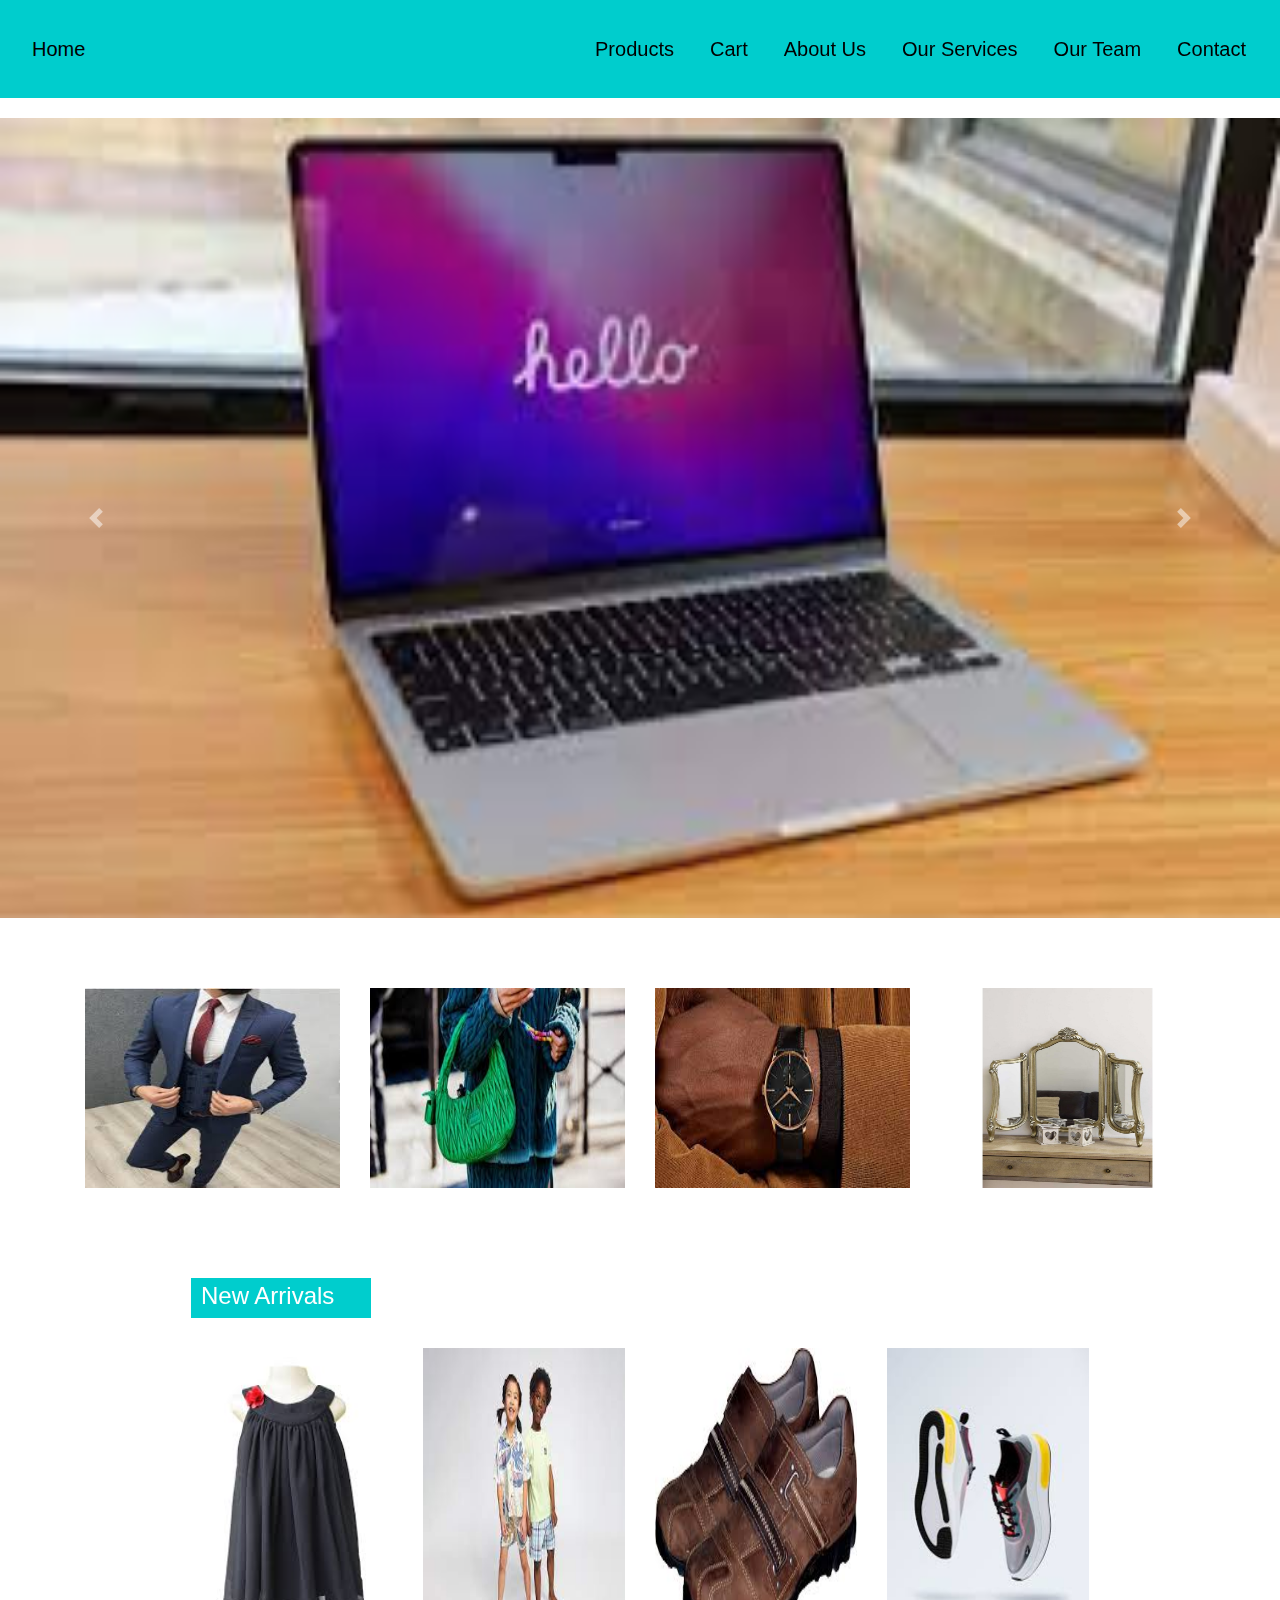
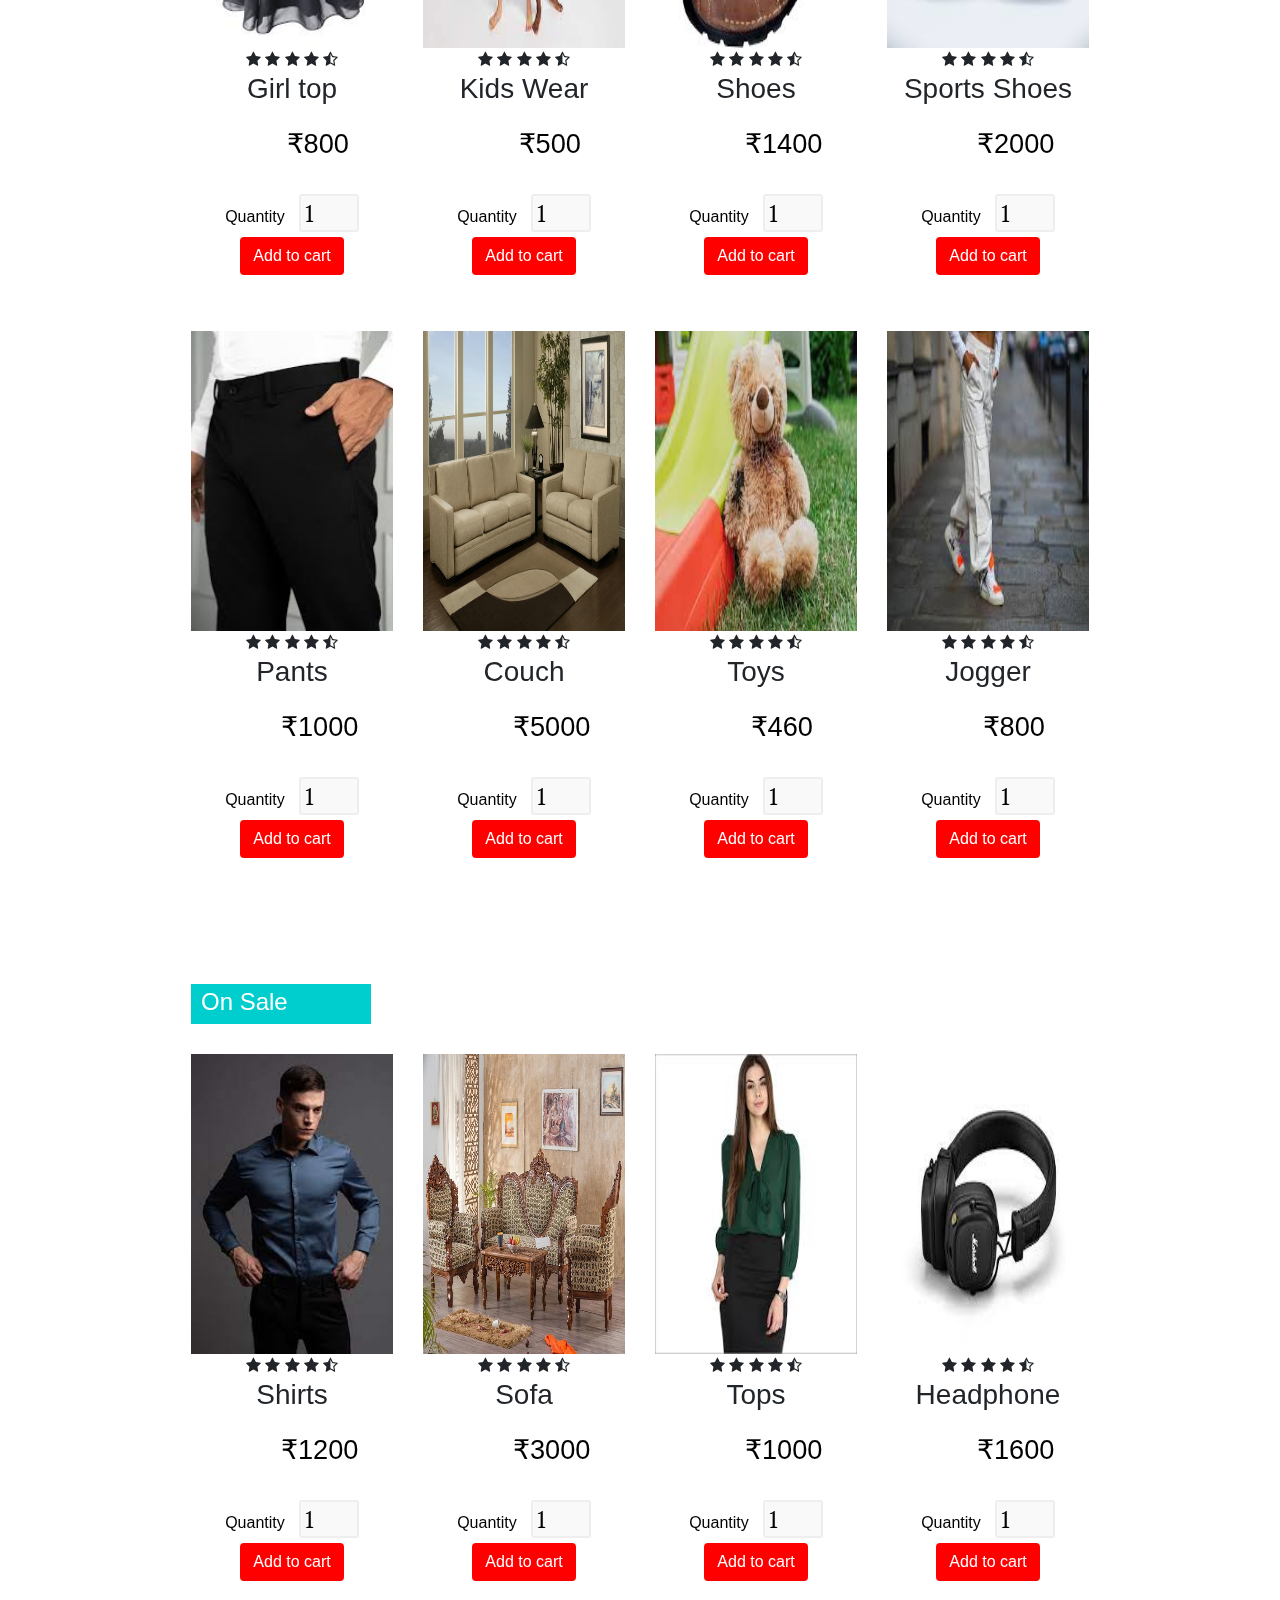
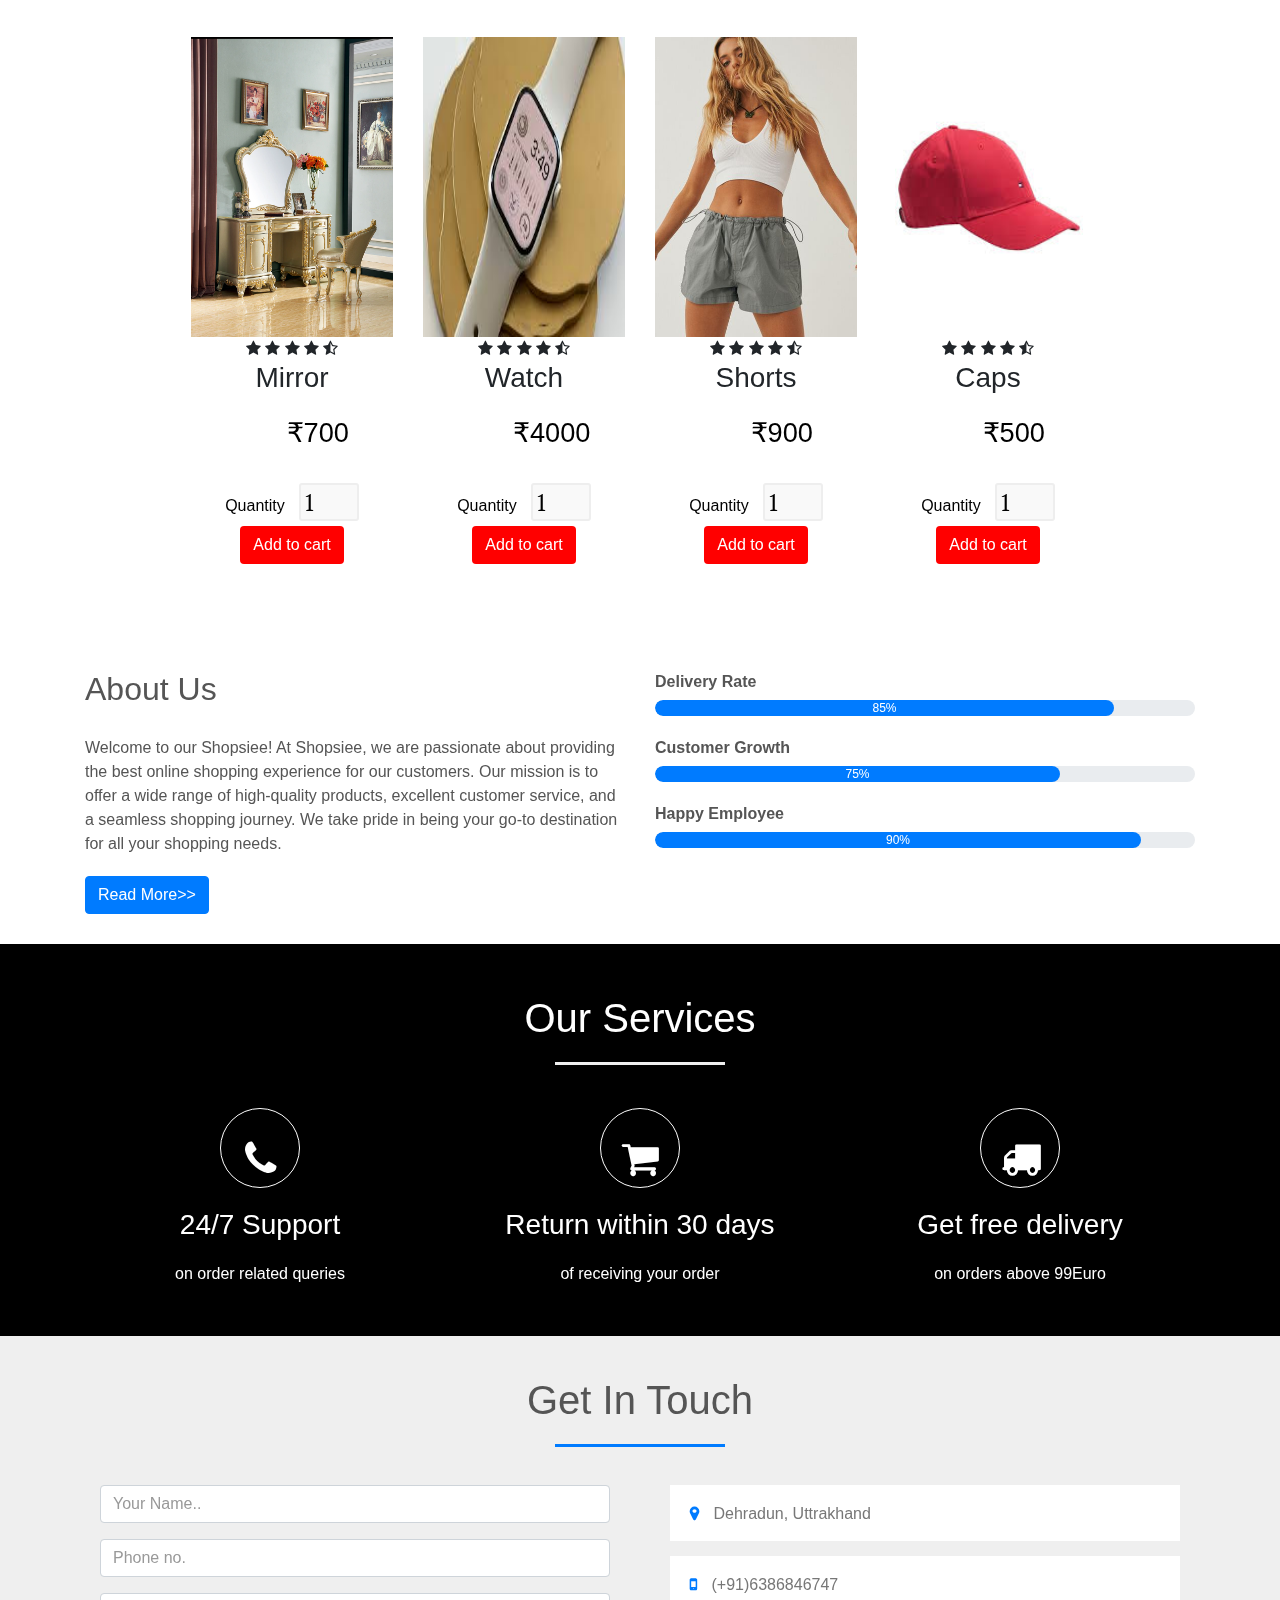
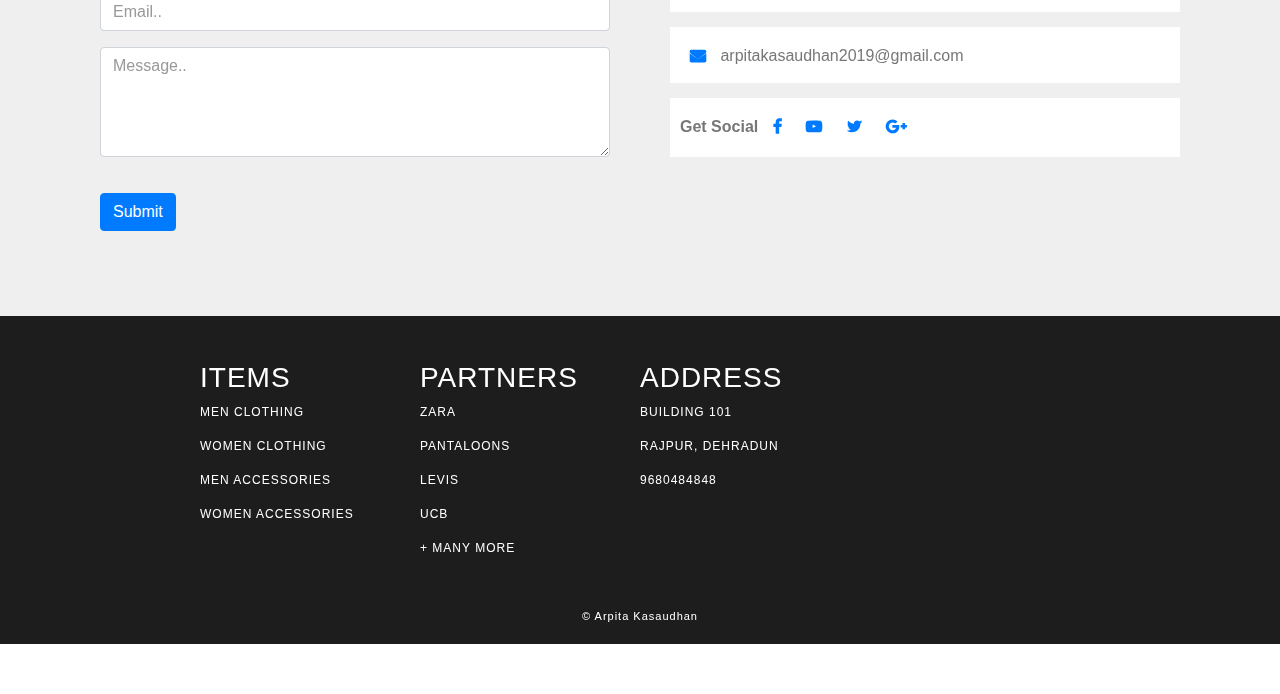
<file: index.html>
<!DOCTYPE html>
<html>
<head>
<title>Online Store</title>
<meta charset="utf-8" />
<meta name="viewpoint" content="width=device-width,initial-scal=1.0">
<meta http-equip="X-UA-compatible" content="ie=edge">
<link rel="stylesheet" href="style.css" media="screen" type="text/css" />
<link rel="stylesheet" href="https://stackpath.bootstrapcdn.com/bootstrap/4.4.1/css/bootstrap.min.css">
<link rel="stylesheet" href="https://stackpath.bootstrapcdn.com/font-awesome/4.7.0/css/font-awesome.min.css">
<script type="text/javascript" src="http://ajax.googleapis.com/ajax/libs/jquery/2.0.3/jquery.min.js"></script>
<script type="text/javascript" src="jquery.store.js"></script>
<script src="https://stackpath.bootstrapcdn.com/bootstrap/4.4.1/js/bootstrap.min.js"></script>
</head>

<body>

<section id="nav-bar">
		<nav class="navbar navbar-expand-lg navbar-light">

  		<button class="navbar-toggler" type="button" data-toggle="collapse" data-target="#navbarNav" aria-controls="navbarNav" aria-expanded="false" aria-label="Toggle navigation">
    			<span class="navbar-toggler-icon"></span>
  		</button>
  		<div class="topnav">
  		<a style="color:black;" class="active" href="#home">Home</a>
		</div>
  		<div class="collapse navbar-collapse" id="navbarNav">

    		<ul class="navbar-nav ml-auto">

    		 <li class="nav-item">
        		<a style="color:black;" class="nav-link" href="#featured-categories">Products</a>
      		</li>
      		<li class="nav-item">
        		<a style="color:black;" class="nav-link" href="#masthread">Cart</a>

      		</li>


      		<li class="nav-item">
        		<a style="color:black;" class="nav-link" href="#about">About Us</a>
      		</li>

      		<li class="nav-item">
        		<a style="color:black;" class="nav-link" href="#services">Our Services</a>
      		</li>

      		<li class="nav-item">
        		<a style="color:black;" class="nav-link" href="#team" tabindex="-1" aria-disabled="true">Our Team</a>
      		</li>
      		<li class="nav-item">
        		<a style="color:black;" class="nav-link" href="#contact">Contact</a>
      		</li>


    		</ul>
  		</div>
		</nav>


	<div class="slider">
		<div id="carouselExampleInterval" class="carousel slide" data-ride="carousel">
  <div class="carousel-inner">
    <div class="carousel-item active" data-interval="10000">
      <img src="images/image1.jpg" class="d-block w-100" alt="..." style="width:auto;height:800px;">
    </div>
    <div class="carousel-item" data-interval="2000">
      <img src="images/image2.jpeg" class="d-block w-100" alt="..." style="width:auto;height:800px;">
    </div>
    <div class="carousel-item">
      <img src="images/image4.jpg" class="d-block w-100" alt="..." style="width:auto;height:800px;">
    </div>
  </div>
  <a class="carousel-control-prev" href="#carouselExampleInterval" role="button" data-slide="prev">
    <span class="carousel-control-prev-icon" aria-hidden="true"></span>
    <span class="sr-only">Previous</span>
  </a>
  <a class="carousel-control-next" href="#carouselExampleInterval" role="button" data-slide="next">
    <span class="carousel-control-next-icon" aria-hidden="true"></span>
    <span class="sr-only">Next</span>
  </a>
</div>
	</div>





	<!------Featured Categories----->
	<section class="featured-categories">
		<div class="container">
			<div class="row">
				<div class="col-md-3">
				<img src="images/bed5.jpg">
				</div>
				<div class="col-md-3">
				<img src="images/sofa5.jpg">
				</div>
				<div class="col-md-3">
				<img src="images/table5.jpg">
				</div>
				<div class="col-md-3">
				<img src="images/mirror5.jpg">
				</div>


			</div>

		</div>
	</section>


<section class="new-arrivals">
<div id="site">
	<div class="container">
		<div class="title-box">
		<h2>New Arrivals</h2>
		</div>
		<div class="row">
			<div class="col-md-3">
			<div class="product-top">
				<img src="images/mirror1.jpg">
				<div class="overlay-right">
					<button type="button" class="btn btn-secondary" title="Quick Shop">
					<i class="fa fa-eye"></i>
					</button>

					<button type="button" class="btn btn-secondary" title="Add to Wishlist">
					<i class="fa fa-heart-o"></i>
					</button>

					<button type="button" class="btn btn-secondary" title="Add to Cart">
					<i class="fa fa-shopping-cart"></i>
					</button>
				</div>
			</div>


			<div class="product-bottom text-center">
			<i class="fa fa-star"></i>
			<i class="fa fa-star"></i>
			<i class="fa fa-star"></i>
			<i class="fa fa-star"></i>
			<i class="fa fa-star-half-o"></i>
			<h3>Girl top</h3>
			<div class="product-description" data-name="Girl top" data-price="800">

				<p class="product-price">₹800</p>
				<form class="add-to-cart" action="cart.html" method="post">
							<div>
								<label for="qty-2">Quantity</label>
								<input type="text" name="qty-2" id="qty-2" class="qty" value="1" />
							</div>
							<p><input type="submit" value="Add to cart" class="btn" /></p>
						</form>

			</div>
			</div>
			</div>


			<div class="col-md-3">
			<div class="product-top">
				<img src="images/sofa1.jpg">
				<div class="overlay-right">
					<button type="button" class="btn btn-secondary" title="Quick Shop">
					<i class="fa fa-eye"></i>
					</button>

					<button type="button" class="btn btn-secondary" title="Add to Wishlist">
					<i class="fa fa-heart-o"></i>
					</button>

					<button type="button" class="btn btn-secondary" title="Add to Cart">
					<i class="fa fa-shopping-cart"></i>
					</button>
				</div>
			</div>


			<div class="product-bottom text-center">
			<i class="fa fa-star"></i>
			<i class="fa fa-star"></i>
			<i class="fa fa-star"></i>
			<i class="fa fa-star"></i>
			<i class="fa fa-star-half-o"></i>
			<h3>Kids Wear</h3>
			<div class="product-description" data-name="Kids Wear" data-price="500">

				<p class="product-price">₹500</p>
				<form class="add-to-cart" action="cart.html" method="post">
							<div>
								<label for="qty-2">Quantity</label>
								<input type="text" name="qty-2" id="qty-2" class="qty" value="1" />
							</div>
							<p><input type="submit" value="Add to cart" class="btn" /></p>
						</form>

			</div>
			</div>
			</div>



			<div class="col-md-3">
			<div class="product-top">
				<img src="images/table1.jpg">
				<div class="overlay-right">
					<button type="button" class="btn btn-secondary" title="Quick Shop">
					<i class="fa fa-eye"></i>
					</button>

					<button type="button" class="btn btn-secondary" title="Add to Wishlist">
					<i class="fa fa-heart-o"></i>
					</button>

					<button type="button" class="btn btn-secondary" title="Add to Cart">
					<i class="fa fa-shopping-cart"></i>
					</button>
				</div>
			</div>


			<div class="product-bottom text-center">
			<i class="fa fa-star"></i>
			<i class="fa fa-star"></i>
			<i class="fa fa-star"></i>
			<i class="fa fa-star"></i>
			<i class="fa fa-star-half-o"></i>
			<h3>Shoes</h3>
			<div class="product-description" data-name="Shoes" data-price="1400">

				<p class="product-price">₹1400</p>
				<form class="add-to-cart" action="cart.html" method="post">
							<div>
								<label for="qty-2">Quantity</label>
								<input type="text" name="qty-2" id="qty-2" class="qty" value="1" />
							</div>
							<p><input type="submit" value="Add to cart" class="btn" /></p>
						</form>

			</div>
			</div>
			</div>



			<div class="col-md-3">
			<div class="product-top">
				<img src="images/bed1.jpg">
				<div class="overlay-right">
					<button type="button" class="btn btn-secondary" title="Quick Shop">
					<i class="fa fa-eye"></i>
					</button>

					<button type="button" class="btn btn-secondary" title="Add to Wishlist">
					<i class="fa fa-heart-o"></i>
					</button>

					<button type="button" class="btn btn-secondary" title="Add to Cart">
					<i class="fa fa-shopping-cart"></i>
					</button>
				</div>
			</div>


			<div class="product-bottom text-center">
			<i class="fa fa-star"></i>
			<i class="fa fa-star"></i>
			<i class="fa fa-star"></i>
			<i class="fa fa-star"></i>
			<i class="fa fa-star-half-o"></i>
			<h3>Sports Shoes</h3>
			<div class="product-description" data-name="Sport shoes" data-price="2000">

				<p class="product-price">₹2000</p>
				<form class="add-to-cart" action="cart.html" method="post">
							<div>
								<label for="qty-2">Quantity</label>
								<input type="text" name="qty-2" id="qty-2" class="qty" value="1" />
							</div>
							<p><input type="submit" value="Add to cart" class="btn" /></p>
						</form>

			</div>
			</div>
			</div>

		</div>



	<div class="row">
			<div class="col-md-3">
			<div class="product-top">
				<img src="images/mirror2.jpg">
				<div class="overlay-right">
					<button type="button" class="btn btn-secondary" title="Quick Shop">
					<i class="fa fa-eye"></i>
					</button>

					<button type="button" class="btn btn-secondary" title="Add to Wishlist">
					<i class="fa fa-heart-o"></i>
					</button>

					<button type="button" class="btn btn-secondary" title="Add to Cart">
					<i class="fa fa-shopping-cart"></i>
					</button>
				</div>
			</div>


			<div class="product-bottom text-center">
			<i class="fa fa-star"></i>
			<i class="fa fa-star"></i>
			<i class="fa fa-star"></i>
			<i class="fa fa-star"></i>
			<i class="fa fa-star-half-o"></i>
			<h3>Pants</h3>
			<div class="product-description" data-name="pants" data-price="1000">

				<p class="product-price">₹1000</p>
				<form class="add-to-cart" action="cart.html" method="post">
							<div>
								<label for="qty-2">Quantity</label>
								<input type="text" name="qty-2" id="qty-2" class="qty" value="1" />
							</div>
							<p><input type="submit" value="Add to cart" class="btn" /></p>
						</form>

			</div>
			</div>
			</div>


			<div class="col-md-3">
			<div class="product-top">
				<img src="images/sofa2.jpg">
				<div class="overlay-right">
					<button type="button" class="btn btn-secondary" title="Quick Shop">
					<i class="fa fa-eye"></i>
					</button>

					<button type="button" class="btn btn-secondary" title="Add to Wishlist">
					<i class="fa fa-heart-o"></i>
					</button>

					<button type="button" class="btn btn-secondary" title="Add to Cart">
					<i class="fa fa-shopping-cart"></i>
					</button>
				</div>
			</div>


			<div class="product-bottom text-center">
			<i class="fa fa-star"></i>
			<i class="fa fa-star"></i>
			<i class="fa fa-star"></i>
			<i class="fa fa-star"></i>
			<i class="fa fa-star-half-o"></i>
			<h3>Couch</h3>
			<div class="product-description" data-name="Couch" data-price="5000">

				<p class="product-price">₹5000</p>


				<form class="add-to-cart" action="cart.html" method="post">
							<div>
								<label for="qty-2">Quantity</label>
								<input type="text" name="qty-2" id="qty-2" class="qty" value="1" />
							</div>
							<p><input type="submit" value="Add to cart" class="btn" /></p>
						</form>

			</div>
			</div>
			</div>



			<div class="col-md-3">
			<div class="product-top">
				<img src="images/table2.jpg">
				<div class="overlay-right">
					<button type="button" class="btn btn-secondary" title="Quick Shop">
					<i class="fa fa-eye"></i>
					</button>

					<button type="button" class="btn btn-secondary" title="Add to Wishlist">
					<i class="fa fa-heart-o"></i>
					</button>

					<button type="button" class="btn btn-secondary" title="Add to Cart">
					<i class="fa fa-shopping-cart"></i>
					</button>
				</div>
			</div>


			<div class="product-bottom text-center">
			<i class="fa fa-star"></i>
			<i class="fa fa-star"></i>
			<i class="fa fa-star"></i>
			<i class="fa fa-star"></i>
			<i class="fa fa-star-half-o"></i>
			<h3>Toys</h3>
			<div class="product-description" data-name="Toys" data-price="460">

				<p class="product-price">₹460</p>
				<form class="add-to-cart" action="cart.html" method="post">
							<div>
								<label for="qty-2">Quantity</label>
								<input type="text" name="qty-2" id="qty-2" class="qty" value="1" />
							</div>
							<p><input type="submit" value="Add to cart" class="btn" /></p>
						</form>

			</div>
			</div>
			</div>



			<div class="col-md-3">
			<div class="product-top">
				<img src="images/bed2.jpg">
				<div class="overlay-right">
					<button type="button" class="btn btn-secondary" title="Quick Shop">
					<i class="fa fa-eye"></i>
					</button>

					<button type="button" class="btn btn-secondary" title="Add to Wishlist">
					<i class="fa fa-heart-o"></i>
					</button>

					<button type="button" class="btn btn-secondary" title="Add to Cart">
					<i class="fa fa-shopping-cart"></i>
					</button>
				</div>
			</div>


			<div class="product-bottom text-center">
			<i class="fa fa-star"></i>
			<i class="fa fa-star"></i>
			<i class="fa fa-star"></i>
			<i class="fa fa-star"></i>
			<i class="fa fa-star-half-o"></i>
			<h3>Jogger</h3>
			<div class="product-description" data-name="Jogger" data-price="800">

				<p class="product-price">₹800</p>
				<form class="add-to-cart" action="cart.html" method="post">
							<div>
								<label for="qty-2">Quantity</label>
								<input type="text" name="qty-2" id="qty-2" class="qty" value="1" />
							</div>
							<p><input type="submit" value="Add to cart" class="btn" /></p>
						</form>

			</div>
			</div>
			</div>
		</div>






	</div>
</div>
</section>


<section class="on-sale">
<div id="site">
	<div class="container">
		<div class="title-box">
		<h2>On Sale</h2>
		</div>
		<div class="row">
			<div class="col-md-3">
			<div class="product-top">
				<img src="images/mirror3.jpg">
				<div class="overlay-right">
					<button type="button" class="btn btn-secondary" title="Quick Shop">
					<i class="fa fa-eye"></i>
					</button>

					<button type="button" class="btn btn-secondary" title="Add to Wishlist">
					<i class="fa fa-heart-o"></i>
					</button>

					<button type="button" class="btn btn-secondary" title="Add to Cart">
					<i class="fa fa-shopping-cart"></i>
					</button>
				</div>
			</div>


			<div class="product-bottom text-center">
			<i class="fa fa-star"></i>
			<i class="fa fa-star"></i>
			<i class="fa fa-star"></i>
			<i class="fa fa-star"></i>
			<i class="fa fa-star-half-o"></i>
			<h3>Shirts</h3>
			<div class="product-description" data-name="Shirts" data-price="1200">

				<p class="product-price">₹1200</p>
				<form class="add-to-cart" action="cart.html" method="post">
							<div>
								<label for="qty-2">Quantity</label>
								<input type="text" name="qty-2" id="qty-2" class="qty" value="1" />
							</div>
							<p><input type="submit" value="Add to cart" class="btn" /></p>
						</form>

			</div>
			</div>
			</div>


			<div class="col-md-3">
			<div class="product-top">
				<img src="images/sofa3.jpg">
				<div class="overlay-right">
					<button type="button" class="btn btn-secondary" title="Quick Shop">
					<i class="fa fa-eye"></i>
					</button>

					<button type="button" class="btn btn-secondary" title="Add to Wishlist">
					<i class="fa fa-heart-o"></i>
					</button>

					<button type="button" class="btn btn-secondary" title="Add to Cart">
					<i class="fa fa-shopping-cart"></i>
					</button>
				</div>
			</div>


			<div class="product-bottom text-center">
			<i class="fa fa-star"></i>
			<i class="fa fa-star"></i>
			<i class="fa fa-star"></i>
			<i class="fa fa-star"></i>
			<i class="fa fa-star-half-o"></i>
			<h3>Sofa</h3>

			<div class="product-description" data-name="Sofa" data-price="3000">

				<p class="product-price">₹3000</p>
				<form class="add-to-cart" action="cart.html" method="post">
							<div>
								<label for="qty-2">Quantity</label>
								<input type="text" name="qty-2" id="qty-2" class="qty" value="1" />
							</div>
							<p><input type="submit" value="Add to cart" class="btn" /></p>
						</form>

			</div>
			</div>
			</div>



			<div class="col-md-3">
			<div class="product-top">
				<img src="images/table3.jpg">
				<div class="overlay-right">
					<button type="button" class="btn btn-secondary" title="Quick Shop">
					<i class="fa fa-eye"></i>
					</button>

					<button type="button" class="btn btn-secondary" title="Add to Wishlist">
					<i class="fa fa-heart-o"></i>
					</button>

					<button type="button" class="btn btn-secondary" title="Add to Cart">
					<i class="fa fa-shopping-cart"></i>
					</button>
				</div>
			</div>


			<div class="product-bottom text-center">
			<i class="fa fa-star"></i>
			<i class="fa fa-star"></i>
			<i class="fa fa-star"></i>
			<i class="fa fa-star"></i>
			<i class="fa fa-star-half-o"></i>
			<h3>Tops</h3>
			<div class="product-description" data-name="Tops" data-price="1000">

				<p class="product-price">₹1000</p>
				<form class="add-to-cart" action="cart.html" method="post">
							<div>
								<label for="qty-2">Quantity</label>
								<input type="text" name="qty-2" id="qty-2" class="qty" value="1" />
							</div>
							<p><input type="submit" value="Add to cart" class="btn" /></p>
						</form>

			</div>
			</div>
			</div>



			<div class="col-md-3">
			<div class="product-top">
				<img src="images/bed3.jpg">
				<div class="overlay-right">
					<button type="button" class="btn btn-secondary" title="Quick Shop">
					<i class="fa fa-eye"></i>
					</button>

					<button type="button" class="btn btn-secondary" title="Add to Wishlist">
					<i class="fa fa-heart-o"></i>
					</button>

					<button type="button" class="btn btn-secondary" title="Add to Cart">
					<i class="fa fa-shopping-cart"></i>
					</button>
				</div>
			</div>


			<div class="product-bottom text-center">
			<i class="fa fa-star"></i>
			<i class="fa fa-star"></i>
			<i class="fa fa-star"></i>
			<i class="fa fa-star"></i>
			<i class="fa fa-star-half-o"></i>
			<h3>Headphone</h3>
			<div class="product-description" data-name="Headphone" data-price="1600">

				<p class="product-price">₹1600</p>
				<form class="add-to-cart" action="cart.html" method="post">
							<div>
								<label for="qty-2">Quantity</label>
								<input type="text" name="qty-2" id="qty-2" class="qty" value="1" />
							</div>
							<p><input type="submit" value="Add to cart" class="btn" /></p>
						</form>

			</div>
			</div>
			</div>

		</div>



	<div class="row">
			<div class="col-md-3">
			<div class="product-top">
				<img src="images/mirror4.jpg">
				<div class="overlay-right">
					<button type="button" class="btn btn-secondary" title="Quick Shop">
					<i class="fa fa-eye"></i>
					</button>

					<button type="button" class="btn btn-secondary" title="Add to Wishlist">
					<i class="fa fa-heart-o"></i>
					</button>


				</div>
			</div>


			<div class="product-bottom text-center">
			<i class="fa fa-star"></i>
			<i class="fa fa-star"></i>
			<i class="fa fa-star"></i>
			<i class="fa fa-star"></i>
			<i class="fa fa-star-half-o"></i>
			<h3>Mirror</h3>
			<div class="product-description" data-name="Mirror" data-price="700">

				<p class="product-price">₹700</p>
				<form class="add-to-cart" action="cart.html" method="post">
							<div>
								<label for="qty-2">Quantity</label>
								<input type="text" name="qty-2" id="qty-2" class="qty" value="1" />
							</div>
							<p><input type="submit" value="Add to cart" class="btn" /></p>
						</form>

			</div>
			</div>
			</div>


			<div class="col-md-3">
			<div class="product-top">
				<img src="images/sofa4.jpg">
				<div class="overlay-right">
					<button type="button" class="btn btn-secondary" title="Quick Shop">
					<i class="fa fa-eye"></i>
					</button>

					<button type="button" class="btn btn-secondary" title="Add to Wishlist">
					<i class="fa fa-heart-o"></i>
					</button>

					<button type="button" class="btn btn-secondary" title="Add to Cart">
					<i class="fa fa-shopping-cart"></i>
					</button>
				</div>
			</div>


			<div class="product-bottom text-center">
			<i class="fa fa-star"></i>
			<i class="fa fa-star"></i>
			<i class="fa fa-star"></i>
			<i class="fa fa-star"></i>
			<i class="fa fa-star-half-o"></i>
			<h3>Watch</h3>
			<div class="product-description" data-name="Watch" data-price="4000">

				<p class="product-price">₹4000</p>
				<form class="add-to-cart" action="cart.html" method="post">
							<div>
								<label for="qty-2">Quantity</label>
								<input type="text" name="qty-2" id="qty-2" class="qty" value="1" />
							</div>
							<p><input type="submit" value="Add to cart" class="btn" /></p>
						</form>

			</div>
			</div>
			</div>



			<div class="col-md-3">
			<div class="product-top">
				<img src="images/table4.jpg">
				<div class="overlay-right">
					<button type="button" class="btn btn-secondary" title="Quick Shop">
					<i class="fa fa-eye"></i>
					</button>

					<button type="button" class="btn btn-secondary" title="Add to Wishlist">
					<i class="fa fa-heart-o"></i>
					</button>

					<button type="button" class="btn btn-secondary" title="Add to Cart">
					<i class="fa fa-shopping-cart"></i>
					</button>
				</div>
			</div>


			<div class="product-bottom text-center">
			<i class="fa fa-star"></i>
			<i class="fa fa-star"></i>
			<i class="fa fa-star"></i>
			<i class="fa fa-star"></i>
			<i class="fa fa-star-half-o"></i>
			<h3>Shorts</h3>
			<div class="product-description" data-name="Shorts" data-price="900">

				<p class="product-price">₹900</p>
				<form class="add-to-cart" action="cart.html" method="post">
							<div>
								<label for="qty-2">Quantity</label>
								<input type="text" name="qty-2" id="qty-2" class="qty" value="1" />
							</div>
							<p><input type="submit" value="Add to cart" class="btn" /></p>
						</form>

			</div>
			</div>
			</div>



			<div class="col-md-3">
			<div class="product-top">
				<img src="images/bed4.jpg">
				<div class="overlay-right">
					<button type="button" class="btn btn-secondary" title="Quick Shop">
					<i class="fa fa-eye"></i>
					</button>

					<button type="button" class="btn btn-secondary" title="Add to Wishlist">
					<i class="fa fa-heart-o"></i>
					</button>

					<button type="button" class="btn btn-secondary" title="Add to Cart">
					<i class="fa fa-shopping-cart"></i>
					</button>
				</div>
			</div>


			<div class="product-bottom text-center">
			<i class="fa fa-star"></i>
			<i class="fa fa-star"></i>
			<i class="fa fa-star"></i>
			<i class="fa fa-star"></i>
			<i class="fa fa-star-half-o"></i>
			<h3>Caps</h3>

			<div class="product-description" data-name="Caps" data-price="500">

				<p class="product-price">₹500</p>
				<form class="add-to-cart" action="cart.html" method="post">
							<div>
								<label for="qty-2">Quantity</label>
								<input type="text" name="qty-2" id="qty-2" class="qty" value="1" />
							</div>
							<p><input type="submit" value="Add to cart" class="btn" /></p>
						</form>

			</div>
			</div>
			</div>
		</div>






	</div>
</div>
</section>















<!------About Section------->
	<section id="about">
	<div class="container">
		<div class="row">
			<div class="col-md-6">
			<h2>About Us</h2>
				<div class="about-content">
					Welcome to our Shopsiee!

	At Shopsiee, we are passionate about providing the best online shopping
	experience for our customers. Our mission is to offer a wide range of high-quality
	products, excellent customer service, and a seamless shopping journey. We take
	pride in being your go-to destination for all your shopping needs.


				</div>
			<button type="button" class="btn btn-primary">Read More>>

			</button>

			</div>
			<div class="col-md-6 skills-bar">
			<p>Delivery Rate</p>
			<div class="progress">
			<div class="progress-bar" style="width:85%;">85%</div>
			</div>

			<p>Customer Growth</p>
			<div class="progress">
			<div class="progress-bar" style="width:75%;">75%</div>
			</div>

			<p>Happy Employee</p>
			<div class="progress">
			<div class="progress-bar" style="width:90%;">90%</div>
			</div>

			</div>
		</div>

	</div>

<!------Services Section------->
	<section id="services">

		<div class="container">
			<h1>Our Services</h1>
			<div class="row services" >
				<div class= "col-md-4 text-center">
					<div class="icon">
					<i class="fa fa-phone"></i>
					</div>
					<h3> 24/7 Support</h3>
					<p>on order related queries</p>
				</div>

				<div class="col-md-4 text-center">
					<div class="icon">
					<i class="fa fa-shopping-cart"></i>
					</div>
					<h3> Return within 30 days</h3>
					<p>of receiving your order</p>
				</div>

				<div class="col-md-4 text-center">
					<div class="icon">
					<i class="fa fa-truck"></i>
					</div>
					<h3>Get free delivery</h3>
					<p>on orders above 99Euro</p>
				</div>
			</div>
		</div>

	</section>



<!-----Team------->


<!------COntact------------>
<section id="contact">

	<div class="container">
		<h1>Get In Touch</h1>
		<div class="row">
			<div class="col-md-6">
				<form class="contact-form">
				<div class="form-group">
				<input type="text" class="form-control" placeholder="Your Name..">
				</div>
				<div class="form-group">
				<input type="number" class="form-control" placeholder="Phone no.">
				</div>
				<div class="form-group">
				<input type="email" class="form-control" placeholder="Email..">
				</div>
				<div class="form-group">
				<textarea class="form-control" rows="4" placeholder="Message.."></textarea>
				</div>

				<button type="submit" class="btn btn-primary">Submit</button>
				</form>
			</div>
			<div class="col-md-6 contact-info">
				<div class="follow"><b><i class="fa fa-map-marker"></i>  </b>Dehradun, Uttrakhand</div>
				<div class="follow"><b><i class="fa fa-mobile"></i>  </b>(+91)6386846747</div>
				<div class="follow"><b><i class="fa fa-envelope"></i>  </b>arpitakasaudhan2019@gmail.com</div>


				<div class="follow"><label><b>Get Social </b></label>
				<a href="https://www.facebook.com/"><i class="fa fa-facebook"></i></a>
				<a href="https://www.youtube.com/"><i class="fa fa-youtube-play"></i></a>
				<a href="https://twitter.com/login"><i class="fa fa-twitter"></i></a>
				<a href="https://myaccount.google.com/"><i class="fa fa-google-plus"></i></a>

				</div>
			</div>

		</div>

	</div>

</section>
<footer>
        <section>
            <div id="containerFooter">

                <div id="webFooter">
                    <h3> Items </h3>
                    <p> men clothing </p>
                    <p> women clothing </p>
                    <p> men accessories </p>
                    <p> women accessories </p>
                </div>

                <div id="webFooter">
                    <h3> partners </h3>
                    <p> zara </p>
                    <p> pantaloons </p>
                    <p> levis </p>
                    <p> ucb </p>
                    <p> + many more </p>
                </div>
                <div id="webFooter">
                    <h3> address </h3>
                    <p> building 101 </p>
                    <p> Rajpur, Dehradun </p>
                    <p> 9680484848 </p>

                </div>
            </div>
            <div id="credit"><a href="https://www.linkedin.com/in/arpita-kasaudhan-09b766211/"> © Arpita Kasaudhan </a> </div>
        </section>

    </footer>

</body>
</html>
</file>
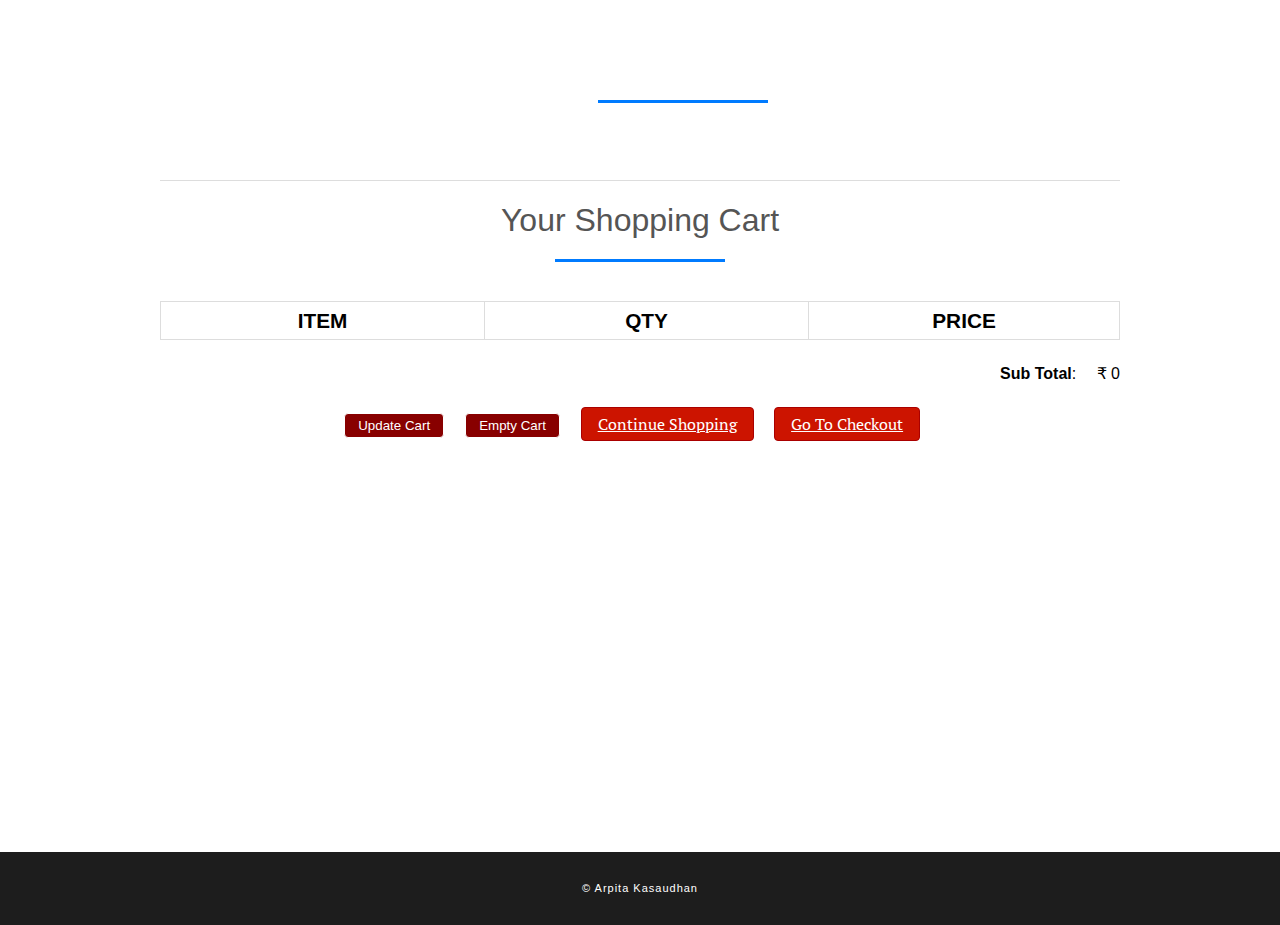
<file: cart.html>
<!DOCTYPE html>
<html>
<head>
<title>Your Shopping Cart</title>
<meta charset="utf-8" />
<link rel="stylesheet" href="style.css" media="screen" type="text/css" />
<script type="text/javascript" src="http://ajax.googleapis.com/ajax/libs/jquery/2.0.3/jquery.min.js"></script>
<script type="text/javascript" src="jquery.store.js"></script>
</head>

<body>

<div id="site">
	<header id="masthead">
		<h1></h1>
	</header>
	<div id="content">
		<h1>Your Shopping Cart</h1>
		<form id="shopping-cart" action="cart.html" method="post">
			<table class="shopping-cart">
			  <thead>
				<tr>
					<th scope="col">Item</th>
					<th scope="col">Qty</th>
					<th scope="col" colspan="2">Price</th>
				</tr>
			  </thead>
			  <tbody>

			  </tbody>
			</table>
			<p id="sub-total">
				<strong>Sub Total</strong>: <span id="stotal"></span>
			</p>
			<ul id="shopping-cart-actions">
				<li>
					<input type="submit" name="update" id="update-cart" class="btn" value="Update Cart" />
				</li>
				<li>
					<input type="submit" name="delete" id="empty-cart" class="btn" value="Empty Cart" />
				</li>
				<li>
					<a href="index.html" class="btn">Continue Shopping</a>
				</li>
				<li>
					<a href="checkout.html" class="btn">Go To Checkout</a>
				</li>
			</ul>
		</form>
	</div>



</div>

<footer id="site-info">
	  <div id="credit"><a href="https://www.linkedin.com/in/arpita-kasaudhan-09b766211/"> © Arpita Kasaudhan </a> </div>
	</footer>

</body>
</html>
</file>
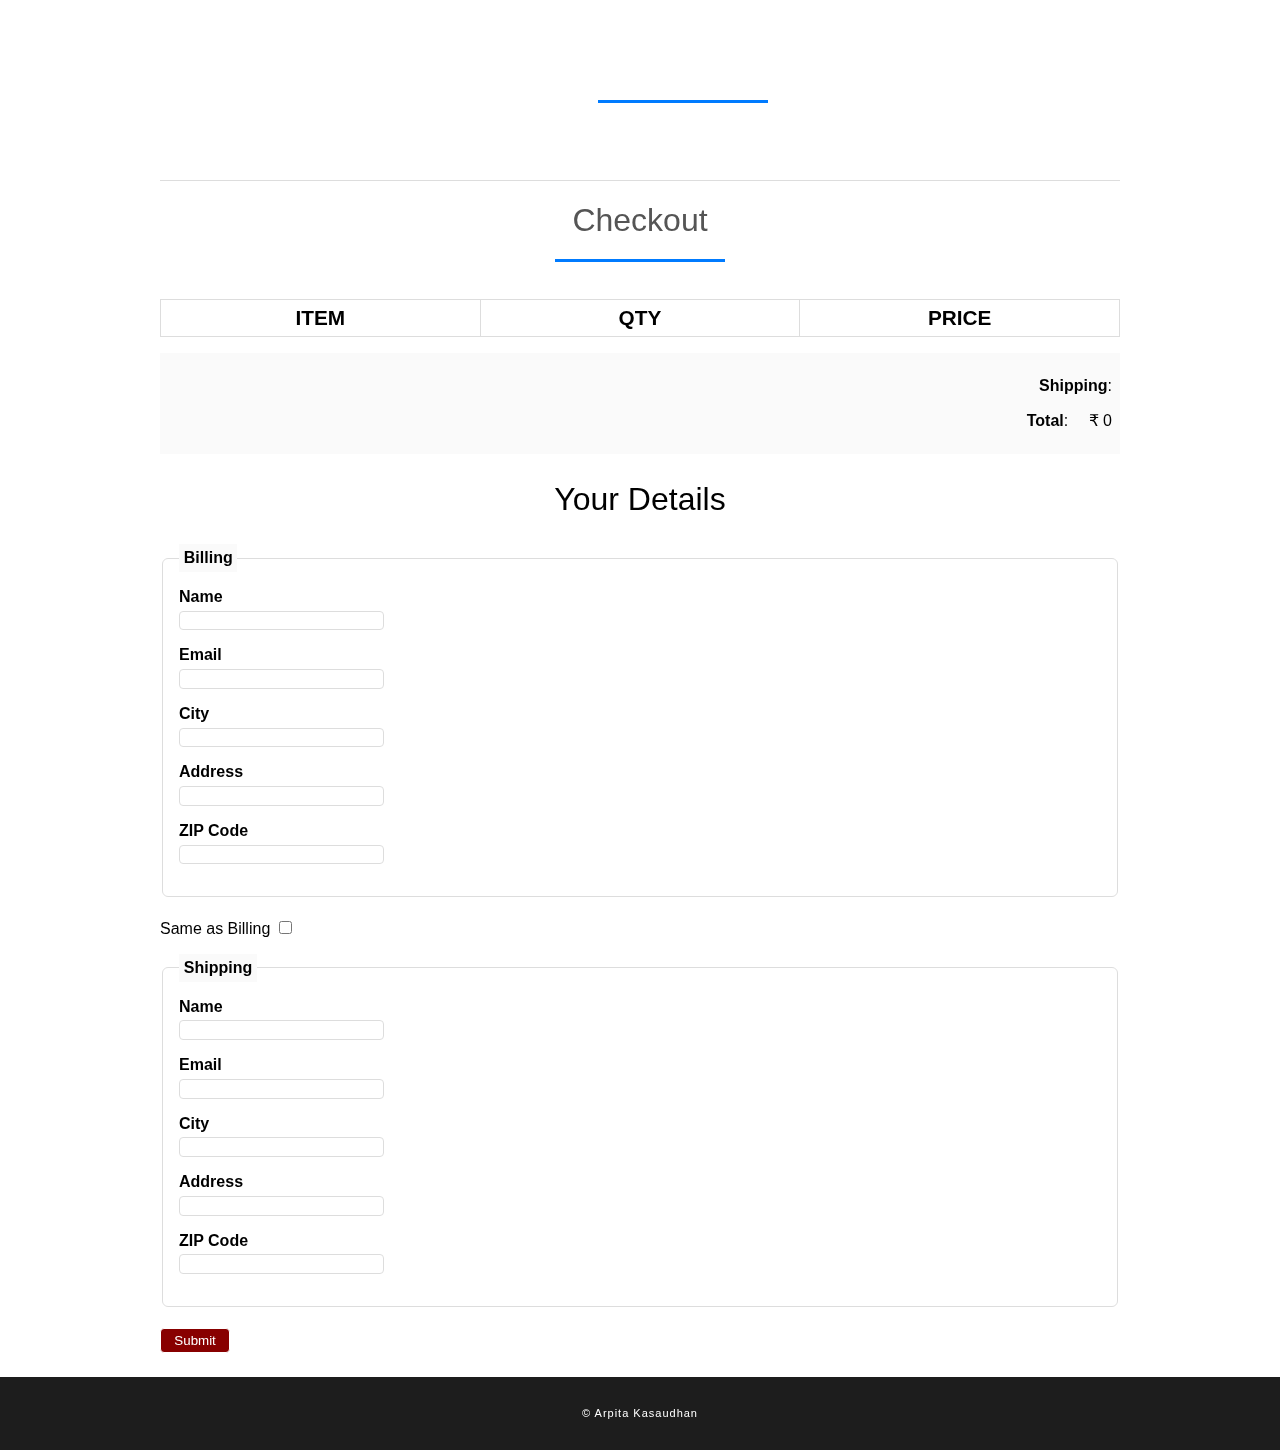
<file: checkout.html>
<!DOCTYPE html>
<html>
<head>
<title>Checkout</title>
<meta charset="utf-8" />
<link rel="stylesheet" href="style.css" media="screen" type="text/css" />
<script type="text/javascript" src="http://ajax.googleapis.com/ajax/libs/jquery/2.0.3/jquery.min.js"></script>
<script type="text/javascript" src="jquery.store.js"></script>
</head>

<body id="checkout-page">

<div id="site">
	<header id="masthead">
		<h1></h1>
	</header>
	<div id="content">
		<h1>Checkout</h1>
			<table id="checkout-cart" class="shopping-cart">
			  <thead>
				<tr>
					<th scope="col">Item</th>
					<th scope="col">Qty</th>
					<th scope="col">Price</th>
				</tr>
			  </thead>
			  <tbody>

			  </tbody>
			</table>
		 <div id="pricing">

			<p id="shipping">
				<strong>Shipping</strong>: <span id="shipping"></span>
			</p>

			<p id="sub-total">
				<strong>Total</strong>: <span id="stotal"></span>
			</p>
		 </div>

		 <form action="order.html" method="post" id="checkout-order-form">
		 	<h2>Your Details</h2>

		 	<fieldset id="fieldset-billing">
		 		<legend>Billing</legend>
		 		<div>
		 			<label for="name">Name</label>
		 			<input type="text" name="name" id="name" data-type="string" data-message="This field cannot be empty" />
		 		</div>
		 		<div>
		 			<label for="email">Email</label>
		 			<input type="text" name="email" id="email" data-type="expression" data-message="Not a valid email address" />
		 		</div>
		 		<div>
		 			<label for="city">City</label>
		 			<input type="text" name="city" id="city" data-type="string" data-message="This field cannot be empty" />
		 		</div>
		 		<div>
		 			<label for="address">Address</label>
		 			<input type="text" name="address" id="address" data-type="string" data-message="This field cannot be empty" />
		 		</div>
		 		<div>
		 			<label for="zip">ZIP Code</label>
		 			<input type="text" name="zip" id="zip" data-type="string" data-message="This field cannot be empty" />
		 		</div>

		 	</fieldset>

		 	<div id="shipping-same">Same as Billing <input type="checkbox" id="same-as-billing" value=""/></div>

		 	<fieldset id="fieldset-shipping">

		 		<legend>Shipping</legend>

		 		<div>
		 			<label for="sname">Name</label>
		 			<input type="text" name="sname" id="sname" data-type="string" data-message="This field cannot be empty" />
		 		</div>
		 		<div>
		 			<label for="semail">Email</label>
		 			<input type="text" name="semail" id="semail" data-type="expression" data-message="Not a valid email address" />
		 		</div>
		 		<div>
		 			<label for="scity">City</label>
		 			<input type="text" name="scity" id="scity" data-type="string" data-message="This field cannot be empty" />
		 		</div>
		 		<div>
		 			<label for="saddress">Address</label>
		 			<input type="text" name="saddress" id="saddress" data-type="string" data-message="This field cannot be empty" />
		 		</div>
		 		<div>
		 			<label for="szip">ZIP Code</label>
		 			<input type="text" name="szip" id="szip" data-type="string" data-message="This field cannot be empty" />
		 		</div>

		 	</fieldset>

		 	<p><input type="submit" id="submit-order" value="Submit" class="btn" /></p>

		 </form>
	</div>



</div>

<footer id="site-info">
		  <div id="credit"><a href="https://www.linkedin.com/in/arpita-kasaudhan-09b766211/"> © Arpita Kasaudhan </a> </div>
	</footer>

</body>
</html>
</file>
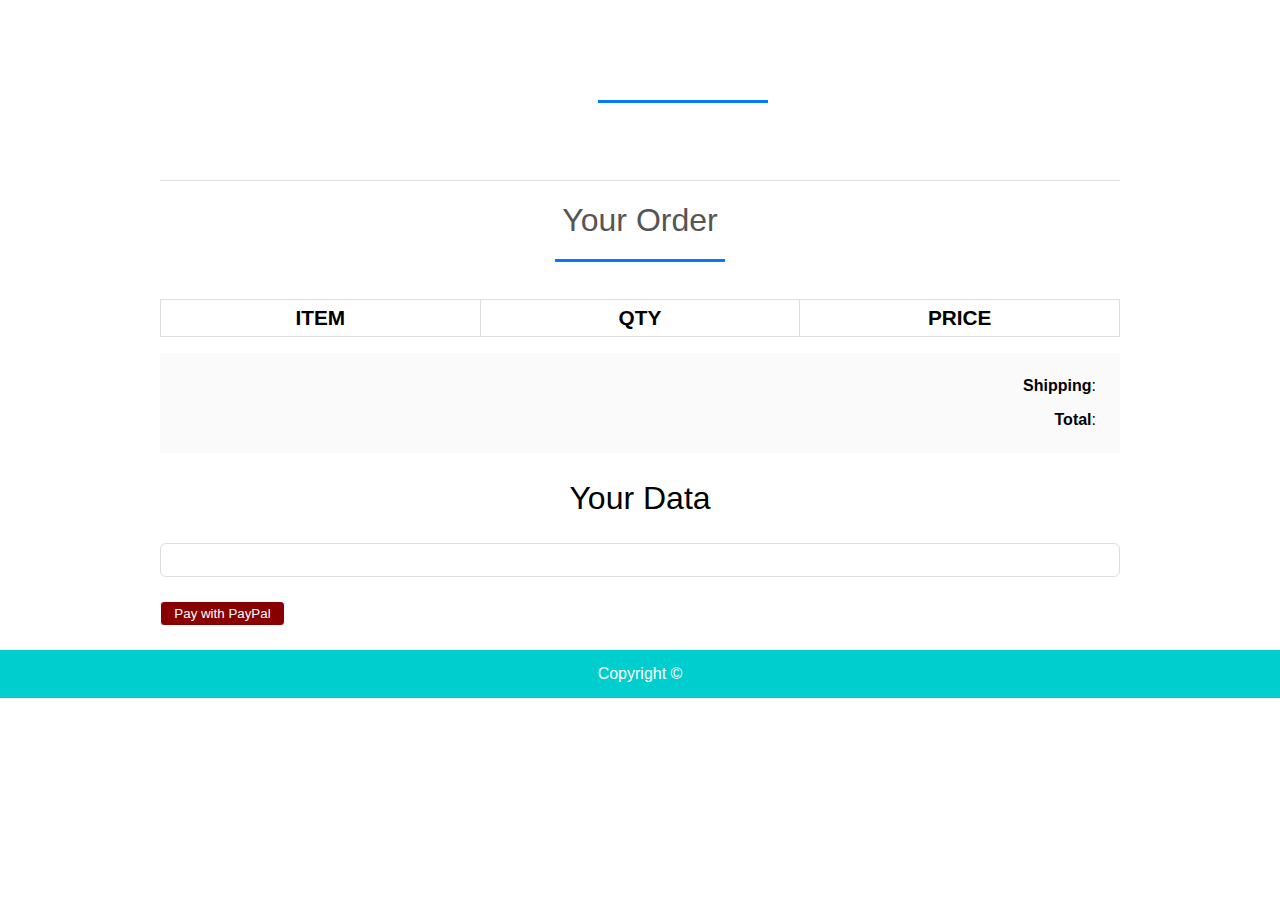
<file: order.html>
<!DOCTYPE html>
<html>
<head>
<title>Your Order</title>
<meta charset="utf-8" />
<link rel="stylesheet" href="style.css" media="screen" type="text/css" />
<script type="text/javascript" src="http://ajax.googleapis.com/ajax/libs/jquery/2.0.3/jquery.min.js"></script>
<script type="text/javascript" src="jquery.store.js"></script>
</head>

<body id="checkout-page">

<div id="site">
	<header id="masthead">
		<h1></h1>
	</header>
	<div id="content">
		<h1>Your Order</h1>
			<table id="checkout-cart" class="shopping-cart">
			  <thead>
				<tr>
					<th scope="col">Item</th>
					<th scope="col">Qty</th>
					<th scope="col">Price</th>
				</tr>
			  </thead>
			  <tbody>

			  </tbody>
			</table>
		 <div id="pricing">

			<p id="shipping">
				<strong>Shipping</strong>: <span id="sshipping"></span>
			</p>

			<p id="sub-total">
				<strong>Total</strong>: <span id="total"></span>
			</p>
		 </div>

		 <div id="user-details">
		 	<h2>Your Data</h2>
		 	<div id="user-details-content"></div>
		 </div>




<form id="paypal-form" action="" method="post">
	<input type="hidden" name="cmd" value="_cart" />
	<input type="hidden" name="upload" value="1" />
	<input type="hidden" name="business" value="" />

	<input type="hidden" name="currency_code" value="" />
	<input type="submit" id="paypal-btn" class="btn" value="Pay with PayPal" />
</form>


	</div>



</div>

<footer id="site-info">
		Copyright &copy;
	</footer>

</body>
</html>
</file>
<file: style.css>
@import url(http://fonts.googleapis.com/css?family=PT+Serif:400,700,400italic);
$itemGrow: 1.2;
$duration: 250ms;


*{
	margin:0;
	padding: 0;
}

#nav-bar
{
	position:sticky;
	top: 0;
	z-index: 10;


}

/* Add a black background color to the top navigation bar */
.topnav
{
  	overflow: hidden;


}

/* Style the links inside the navigation bar */
.topnav a
{
  float: left;
  display: block;
  color: black;
  text-align: center;
  padding: 26px 16px;
  text-decoration: none;
  font-size: 17px;

}

/* Change the color of links on hover */
.topnav a:hover {
  background-color: #ddd;
  color: black;
}

/* Style the "active" element to highlight the current page */
.topnav a.active {
  background-color: #00CDCD;

}

.navbarNav ul .li
{
	color: white;
	background-color: black;
}

.topnav a
{
  	background-color: white;
	font-size: 20px;

}
.navbar-brand img
{
	height:100px;
	padding-left:0;

}

.navbar-nav li
{
	padding: 0 10px;
}

.navbar-nav li a
{
	float: right;
	text-align: left;
	font-size: 20px;

	background-color: #00CDCD;



}


#nav-bar ul li a:hover
{
	color:#007bff!important;
}

.navbar
{
	background-color: #00CDCD;
	margin-bottom: 20px;

}

.navbar-toggler
{
	border: none;

}

.navbar-link
{
	color:#555!important;
	font-weight:600;
	font-size:16px;
}


#Slider
{

	width: auto;
	height: 240px;;
}



/*-----product images------*/
.featured-categories
{
	margin: 50px 0;

}

.featured-categories img
{
	width: 100%;
	padding: 20px 0;
	transition: 1s;
	cursor: pointer;
	height: 240px;
}

.featured-categories img:hover
{
	transform: scale(1.1)
}

/*---on sale---*/
.title-box
{
	background: #00CDCD;
	color: #fff;
	width: 180px;
	padding: 4px 10px;
	height: 40px;
	margin-bottom: 30px;
	display: flex;
	margin-top: 70px;
}



.title-box h2
{
	font-size: 24px;
}
.title-box::after
{
	content: '';
	border-top: 40px #00cdcd;
	border-right: 50px solid transparent;
	position: absolute;
	display: flex;
	margin-top: -4px;
	margin-left: 170px;
}

h1, h2, h3, h4, h5, h6 {
	font-weight: normal;
	font-size: 50%;
}

#site {
	max-width: 960px;
	margin: 0 auto;
	padding: 0 1em;
}



/*-----product-top css-------*/

.product-top img
{
	width: 100%;
	height: 300px;
}
.overlay-right
{
	display: block;
	opacity: 0;
	position: absolute;
	top: 10%;
	margin-left: 0;
	width: 70px;
	margin-bottom: 5%;
	margin-top: 5%;

}
.overlay-right .fa
{
	cursor: pointer;
	background-color: #fff;
	color: #000;
	height: 35px;
	width: 35px;
	font-size: 20px;
	padding: 7px;
	margin-bottom: 5%;
	margin-top: 10px;;


}
.overlay-right .btn-secondary
{
	background: none !important;
	border: none !important;
	box-shadow: none !important;
}
.product-top:hover .overlay-right
{
	opacity: 1;
	margin-left: 5%;
	transition: 0.5s;
}

.product-bottom h3
{
	font-size: 28px;
	padding-bottom: 10px;
}

#masthead {
	margin-top: 3em;
	padding: 2em 0 0.5em 0;
	border-bottom: 1px solid #ddd;
}

#masthead h1 {
	margin: 0;
	font-size: 3.5em;
	overflow: hidden;
	padding-left: 85px;
	min-height: 82px;
	line-height: 2.3;



}

.tagline {
	float: right;
	color: #00CDCD;
	font-size: 14px;
	padding-top: 3.5em;
}

#products ul {
	margin: 1.5em 0;
	padding: 0;
	list-style: none;
	overflow: hidden;
}

#products li {
	float: left;
	width: 31%;
	margin: 0 1%;
	display: block;
}

.product-image {
	width: 100%;
	padding: 20px 0;
	transition: 1s;
	cursor: pointer;
	height: 300px;
	overflow: hidden;

}

.product-description {


	color: black;
	border-radius: 5px;
}

.product-name {
	text-align: center;
	color: black;
	margin: 0;
	font-size: 1.4em;


	text-transform: uppercase;
	letter-spacing: 0.1em;
}

.product-price {
	width: 2.7em;
	height: 2em;
	font-size: 1.7em;
	text-align: center;
	margin-left: 90px;
	background: #fff;
	color: black;

}

form.add-to-cart div
{
	text-align: center;
	color: black;



}

form.add-to-cart p
{
	text-align: center;

	color: #00CDCD;
}

form.add-to-cart p .btn
{
	text-align: center;

	color: white;
	background: red;
	margin-bottom: 40px;
}


form input.qty {
	width: 60px;
	border: 2px solid #eee;
	font: 1.5em 'PT Serif', serif;
	background: #f9f9f9;
	color: #000;
	border-radius: 3px;
	margin-left: 0.4em;

}

.btn{
	display: inline-block;
	background: #800;
	color: white;

	padding: 0.3em 1em;
	text-align: center;
	border-radius: 4px;
	border: 1px solid white;
}
 a.btn {
	display: inline-block;
	background: #cc1400;
	color: #fff;
	font: 1em 'PT Serif', serif;
	padding: 0.3em 1em;
	text-align: center;
	border-radius: 4px;
	border: 1px solid #a00;
}


#slider
{
	width: 100%;
}

#about
{
	padding-top: 50px;
	padding-bottom: 50px;
	color:#555;
}


#about .btn
{
	margin-top:20px;
	margin-bottom:30px;

}

.about-content
{
	padding-top: 20px;
}

.skills-bar p
{
	margin-bottom:6px;
	font-weight: 600;
}

.progress-bar
{
	border-radius:16px;
}

.progress
{
	border-radius:16px!important;
	margin-bottom: 20px;

}

#services
{
	background: black;
	background-size: cover;
	background-position: center;
	color:#555!important;
	background-attachment: fixed;
	padding-top:50px;
	padding-bottom: 50px;
}



#services h1
{
	text-align: center;
	color:#fff!important;
	padding-bottom: 10px;
}

#services h1::after
{
	content: '';
	background:#efefef;
	display: block;
	height:3px;
	width:170px;
	margin: 20px auto 5px;
}
#services h3
{
	font-weight: 400;
	color: white;
	margin: auto;
}
#services p
{
	font-weight: 400;
	color: white;
	margin: auto;
	margin-top: 20px;
}


#services i
{

	color: white;
}

.icon
{
	font-size:40px;
	margin:20px auto;
	padding: 20px;
	height: 80px;
	width:80px;
	border:1px solid #fff;
	border-radius:50%;
}

.services .col-md-4:hover{
	background:#007bff;
	cursor: pointer;
	transition: 0.7s;

}


/*-------team-------*/
#team
{
	padding-top: 50px;
	padding-bottom: 50px;
	color: #555;

}

h1
{
	text-align: center;
	color: #555!important;
	padding-bottom: 10px;
}

h1::after
{
	content:'';
	background: #007bff;
	display: block;
	height: 3px;
	width: 170px;
	margin: 20px auto 5px;
}

.profile-pic .img-box
{
	opacity: 1;
	display: block;
	position: relative;
}

.profile-pic .img-box img
{
	filter: grayscale(1);

}

.profile-pic .img-box img:hover
{
	filter: grayscale(0);
	cursor: pointer;

}

.profile-pic h2
{
	font-size: 22px;
	font-weight: bold;
	margin-top:15px;
	color: #007bff!important;

}

.profile-pic h3
{
	font-size: 15px;
	font-weight: bold;
	margin-top:15px;
	color: black;

}

#team .fa
{
	height:25px;
	width: 25px;
	color: #007bff !important;
	background: #fff;
	padding: 4px;
	border-radius: 50%;
}

.img-box ul
{
	padding: 15px 0;
	position: absolute;
	z-index: 2;
	bottom: 0;
	left: 50%;
	transform: translateX(-50%);
	opacity: 0;
}

.img-box ul li
{
	padding: 5px;
	display: inline-block;
}

.img-box:hover ul
{
	opacity: 1;

}

.img-box ul, .img-box ul
{
	transition: 0.5s;
}

.img-responsive
{
	height: 250px;
	width: 200px;
	margin: 0px 50px;


}


/*-------contact---------*/

#contact
{
	background: #efefef;
	padding-top: 40px;
	padding-bottom: 40px;
	color: #777;

}

.contact-form
{
	padding: 15px;
}

::placeholder
{
	color: #999!important;
}

.follow
{
	background: #fff;
	padding: 10px;
	margin: 15px;
}

.contact-info .fa
{
	margin: 10px;
	color: #007bff;
	font-weight: bold;
}











#site-info {
	height: 3em;
	width: 100%;
	line-height: 3;
	text-align: center;
	background: #00CDCD;
	position: absolute;
	color: #fff;
	left: 0;
	bottom: 0;
}

body#checkout-page #site-info {
	position: static;
}

#shopping-cart {
	margin: 1.5em 0;
}

.shopping-cart {
	border: 1px solid #ddd;
	border-collapse: collapse;
	border-spacing: 0;
	width: 100%;
	table-layout: fixed;
}

.shopping-cart th {
	font-size: 1.3em;
	padding: 0.3em;
	width: 33.3%;
	border: 1px solid #ddd;
	text-transform: uppercase;
}

.shopping-cart td {
	padding: 0.3em;
	width: 33.3%;
	border: 1px solid #ddd;
}

.shopping-cart tr:nth-child(even) {
	background: #fafafa;
},

.shopping-cart td.pdelete {
	text-align: center;
}

.pdelete a,
.pdelete a:hover {
	color: #c00;
	text-decoration: none;
	font-size: 2.5em;
	display: block;
	text-align: center;
}

#shopping-cart-actions {
	margin: 1.5em 0;
	padding: 0;
	list-style: none;
	text-align: center;
}

#shopping-cart-actions li {
	display: inline-block;
	margin-right: 1em;
}

#pricing {
	padding: 0.5em;
	margin: 1em 0;
	background: #fafafa;
}

#sub-total, #shipping {
	margin: 1.5em 0;
	text-align: right;
}

#sub-total span,
#shipping span {
	margin-left: 1em;
}

#content > h1,
#checkout-order-form h2 {
	font-size: 2em;
	text-align: center;
}

#pricing #sub-total,
#pricing #shipping {
	margin: 1em 0;
}

#checkout-order-form {
	margin: 1.5em 0;
}

#checkout-order-form fieldset {
	border: 1px solid #ddd;
	border-radius: 6px;
	padding: 1em;
	margin-bottom: 1.3em;
}

#checkout-order-form legend {
	padding: 0.3em;
	background: #fafafa;
	font-weight: bold;
}

#checkout-order-form div {
	margin-bottom: 1em;
}

#checkout-order-form label {
	display: block;
	font-weight: bold;
	margin-bottom: 0.3em;
	text-align: left;
}

#checkout-order-form input[type="text"] {
	width: 200px;
	display: block;
	background: #fff;
	border: 1px solid #ddd;
	border-radius: 4px;
	padding: 0.1em;
}

#checkout-order-form select {
	width: 200px;
	display: block;
}

.message {
	display: block;
	margin: 0.5em 0;
	color: red;
}

#user-details {
	margin: 1.5em 0;
}

#user-details > h2 {
	text-align: center;
	font-size: 2em;
}

#user-details-content {
	margin: 1.5em 0;
	padding: 1em;
	border: 1px solid #ddd;
	border-radius: 6px;
	overflow: hidden;
}

#user-details-content .detail {
	float: left;
	width: 46%;
}

#user-details-content .detail.right {
	float: right;
}

#user-details-content .detail > h2 {
	text-align: center;
	font-size: 1.6em;
	margin-bottom: 0.5em;
}

#user-details-content ul {
	margin: 0 0 1em 0;
	padding: 0;
	list-style: none;
}

#user-details-content li {
	display: block;
	margin-bottom: 0.5em;
	padding-bottom: 0.3em;
	border-bottom: 1px solid #ddd;
}

#paypal-form {
	margin: 1.5em 0;
}

body
{
    margin: 0;
    font-family: 'Lato', sans-serif;
}

#containerFooter
{
    width: 100%;
    background-color: rgb(29, 29, 29);
    color: white;
    letter-spacing: 1px;
    display: grid;
    grid-template-columns: repeat(4, 1fr);
    text-transform: uppercase;
    font-size: 15px;
    padding: 15px 300px;
    box-sizing: border-box;
}
#containerFooter h3:hover, #containerFooter p:hover
{
    color: lightslategray;
    cursor: pointer;
}
#webFooter
{
    padding-top: 30px;
    font-size: 12px;
}
#credit
{
    width: 100%;
    margin: auto;
    padding: 20px 0;
    text-align: center;
    background-color: rgb(29, 29, 29);
    color: white;
    font-size: 11px;
    letter-spacing: 1px;
}

#credit a
{
    color: white;
    text-decoration: none;
    position: relative;
}
#credit a::after
{
content: "";
background: white;
mix-blend-mode: exclusion;
width: calc(100% + 18px);
height: 0;
position: absolute;
bottom: -4px;
left: -10px;
transition: all .3s cubic-bezier(0.445, 0.05, 0.55, 0.95);
}
#credit a:hover::after
{
    height: calc(100% + 8px)
}

/* ----------------------------- MEDIA QUERY --------------------------- */

@media(max-width: 1350px)
{
    #containerFooter
    {
        padding: 15px 200px;
    }
}
@media(max-width: 1166px)
{
    #containerFooter
    {
        padding: 15px 100px;
    }
}
@media(max-width: 950px)
{
    #containerFooter
    {
        padding: 15px 50px;
    }
}
@media(max-width: 850px)
{
    #containerFooter
    {
        font-size: 13px;
    }
    #webFooter
    {
        font-size: 10px;
    }
}
@media(max-width: 750px)
{
    #containerFooter
    {
        display: grid;
        grid-template-columns: 1fr 1fr;
        padding: 15px 100px;
    }
    #webFooter
    {
        padding: 15px 20px;
    }
}
@media(max-width: 540px)
{
    #containerFooter
    {
        padding: 0 25px;
    }
}
</file>
